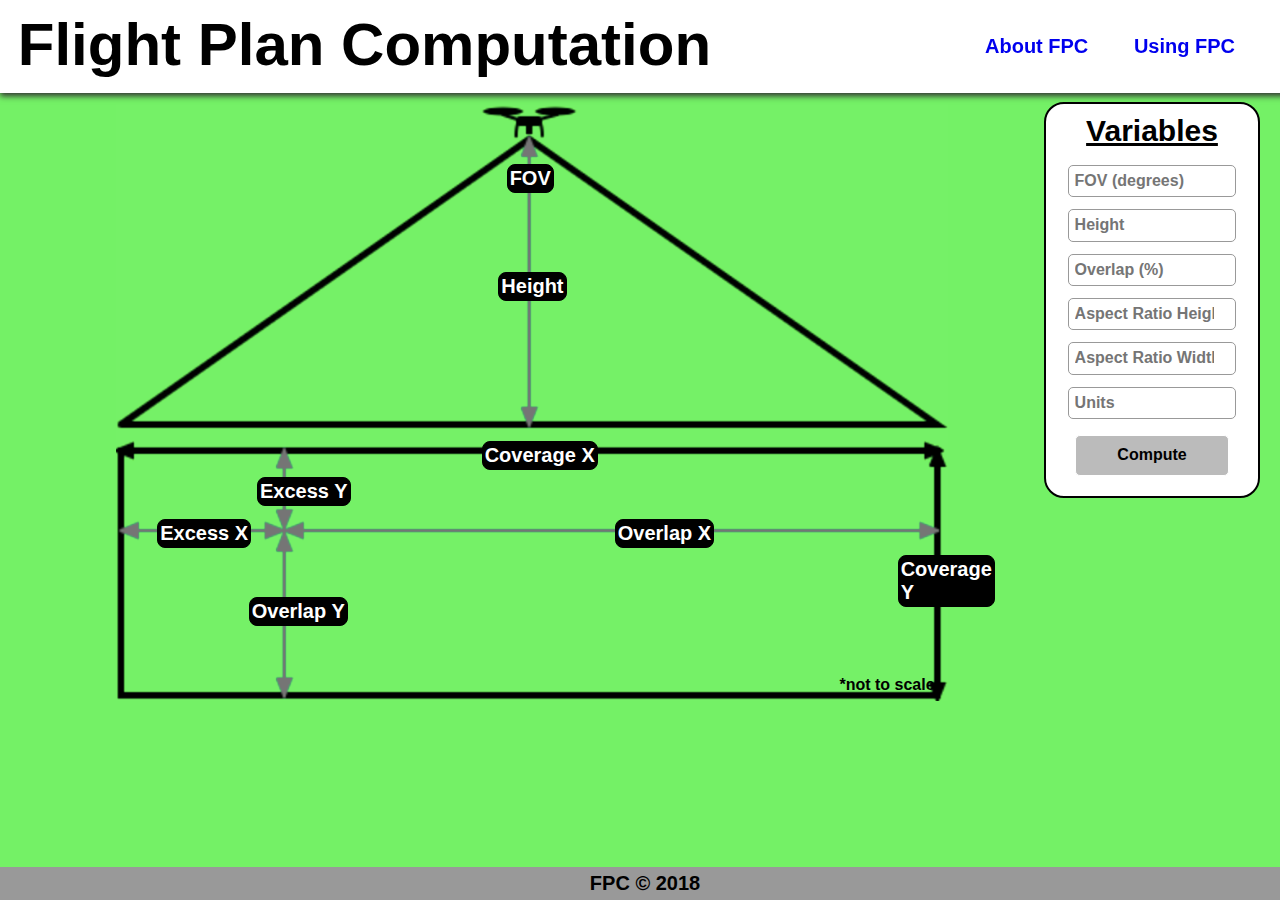
<file: index.html>
<!-- This is the magic color that is the same color as the image background: rgb(0, 255, 100)-->

<!--
Beta test suggestions
-->

<!DOCTYPE html>  <!-- Debugged 01/18/19  fuzzy finder, command T -->
<html lang="en" dir="ltr">
  <head>
    <meta charset="utf-8">
    <title>Flight Plan Computation</title>
    <link rel="stylesheet" href="normalize_copy.css">
    <link rel="stylesheet" href="FPC.css">
  </head>

  <body>

    <header class="clearfix">

      <section class="page-top clearfix">

        <section class="page-title">

          <h1>Flight Plan Computation</h1> <!-- title -->

        </section>

        <section class="links">

          <a href="About_FPC.html" target="_blank"> About FPC </a> <!-- links -->
          <a href="Using_FPC.html" target="_blank"> Using FPC </a>

        </section>

      </section>

    </header>

    <main class="clearfix">

      <section class="img-output-text clearfix"> <!-- image and the outputs positioned on the image -->

          <img src="FPC_Visual4.png" alt="green triangle" class="image">

          <span class="outputs" id="FOV">FOV</span> <!-- info outputs -->
          <span class="outputs" id="height">Height</span>
          <span class="outputs" id="horizontal-coverage">Coverage X</span>
          <span class="outputs" id="vertical-coverage">Coverage Y</span>
          <span class="outputs" id="horizontal-overlap">Overlap X</span>
          <span class="outputs" id="vertical-overlap">Overlap Y</span>
          <span class="outputs" id="horizontal-left">Excess X</span>
          <span class="outputs" id="vertical-left">Excess Y</span>
          <span id="not-to-scale">*not to scale</span>

      </section>

      <section class="variables-dock clearfix">

        <h3>Variables</h3>  <!-- form with variable inputs -->

        <section class="variables">

          <form class="input-variables" action="index.html" method="post">

            <input placeholder="FOV (degrees)"         class="input" id="FOV-input"          type="number" name="FOV"> <!-- FOV input -->
            <input placeholder="Height"                class="input" id="height-input"       type="number" name="Height"> <!-- height input -->
            <input placeholder="Overlap (%)"           class="input" id="overlap-input"      type="number" name="Overlap"> <!-- overlap input -->
            <input placeholder="Aspect Ratio Height"   class="input" id="aspectRatioH-input" type="number" name="Aspect Ratio Height"> <!-- image size height input -->
            <input placeholder="Aspect Ratio Width"    class="input" id="aspectRatioW-input" type="number" name="Aspect Ratio Width"> <!-- image size width input -->
            <input placeholder="Units"                 class="input" id="units-input"        type="text"   name="Units"> <!-- units input -->
            <button       onclick="compute()"          class="input" id="compute-button"     type="button" name="button">Compute</button> <!-- the compute button -->
            <!--<input class="input" type="value" name="Top/bottom overlap" placeholder="Top/bottom overlap(%)"> -->

          </form>

        </section>

      </section>

    </main>

    <footer>

      <section class="page-footer">

        <h5 class="copyright"> FPC &copy; 2018 </h5> <!-- copyright -->

      </section>

    </footer>

<!-- This is where the magic happens -->

    <script src="FPC.js"></script>

  </body>

</html>
</file>
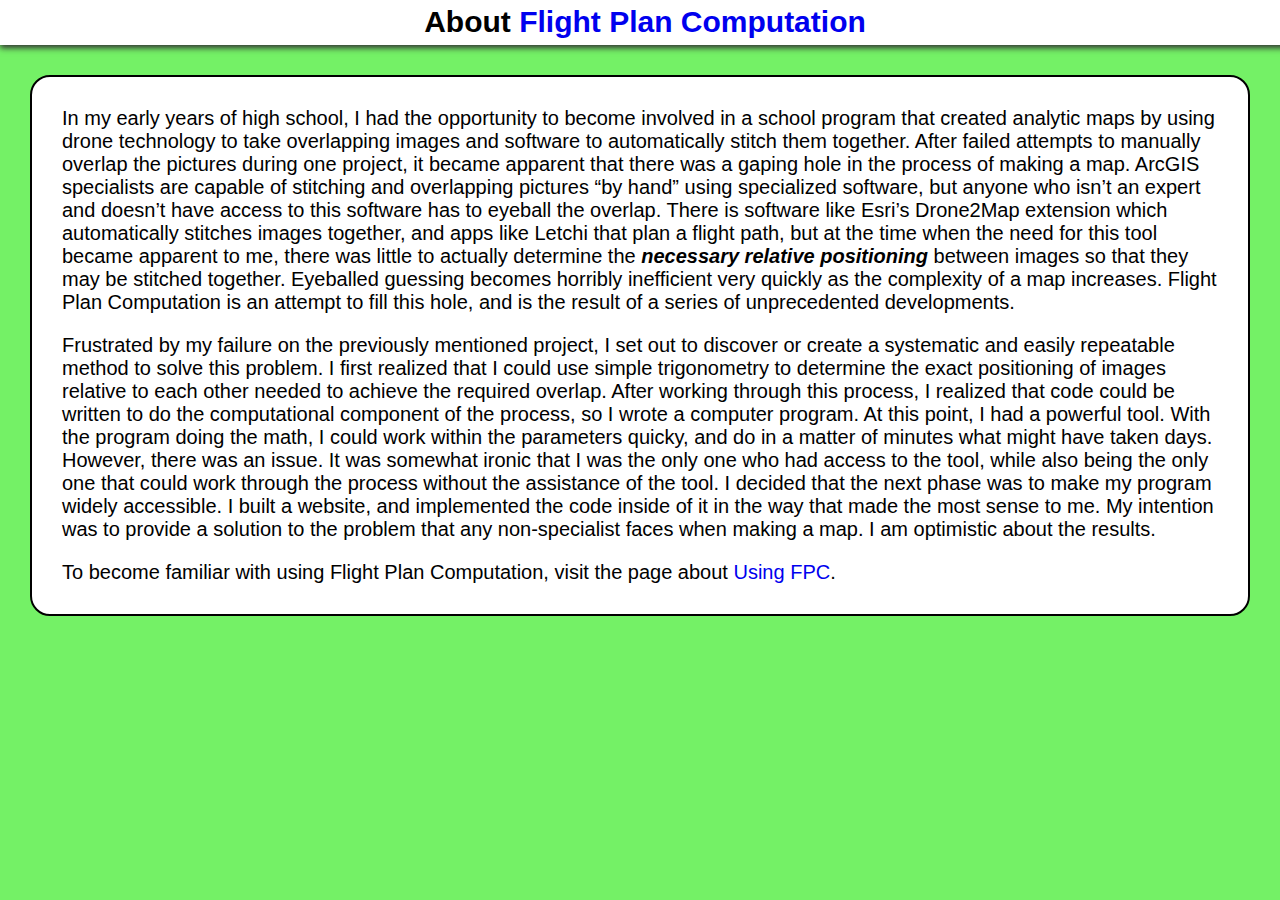
<file: About_FPC.html>
<!DOCTYPE html> <!-- Debugged 01/18/2019 -->
<html lang="en" dir="ltr">
  <head>
    <meta charset="utf-8">
    <title>About FPC</title>
    <link rel="stylesheet" href="normalize_copy.css">
    <link rel="stylesheet" href="FPC.css">
    <style>
      .page-title h1{
        font-size: 30px;
      }
      .page-title{
        float:left;
        padding:5px;
        padding-left: 1%;

        background-color: white;
        padding:5px;
        box-shadow: 0px 3px 6px #333333;
        width: 100%;
      }
    </style>
  </head>
  <body>
    <header class="clearfix">
      <section class="page-title">
        <h1>About <a href="index.html" target="_blank" class="tLink">Flight Plan Computation</a> </h1>
      </section>
    </header>

    <main>
      <section class="para">
        <p>

          In my early years of high school, I had the opportunity to become involved in a school program that created analytic
          maps by using drone technology to take overlapping images and software to automatically stitch them together.
          After failed attempts to manually overlap the pictures during one project, it became apparent that there was
          a gaping hole in the process of making a map. ArcGIS specialists are capable of stitching and overlapping pictures
          “by hand” using specialized software, but anyone who isn’t an expert and doesn’t have access to this software has
          to eyeball the overlap. There is software like Esri’s Drone2Map extension which automatically stitches images
          together, and apps like Letchi that plan a flight path, but at the time when the need for this tool became
          apparent to me, there was little to actually determine the <strong><em>necessary
          relative positioning</em></strong> between images so that they may be stitched together. Eyeballed guessing becomes horribly
          inefficient very quickly as the complexity of a map increases. Flight Plan Computation is an attempt to fill this
          hole, and is the result of a series of unprecedented developments.
        </p>

        <p>
          Frustrated by my failure on the previously mentioned project, I set out to discover or create a systematic and
          easily repeatable method to solve this problem. I first realized that I could use simple trigonometry to
          determine the exact positioning of images relative to each other needed to achieve the required overlap.
          After working through this process, I realized that code could be written to do the computational component
          of the process, so I wrote a computer program. At this point, I had a powerful tool. With the program doing
          the math, I could work within the parameters quicky, and do in a matter of minutes what might have taken days.
          However, there was an issue. It was somewhat ironic that I was the only one who had access to the tool, while also
          being the only one that could work through the process without the assistance of the tool. I decided that
          the next phase was to make my program widely accessible. I built a website, and implemented the code inside of
          it in the way that made the most sense to me. My intention was to provide a solution to the problem that any
          non-specialist faces when making a map. I am optimistic about the results.
        </p>

        <p>
           To become familiar with using Flight Plan Computation, visit the
           page about <a href="Using_FPC.html" target="_blank" class="tLink">Using FPC</a>.
        </p>

      </section>
    </main>

  </body>

</html>
</file>
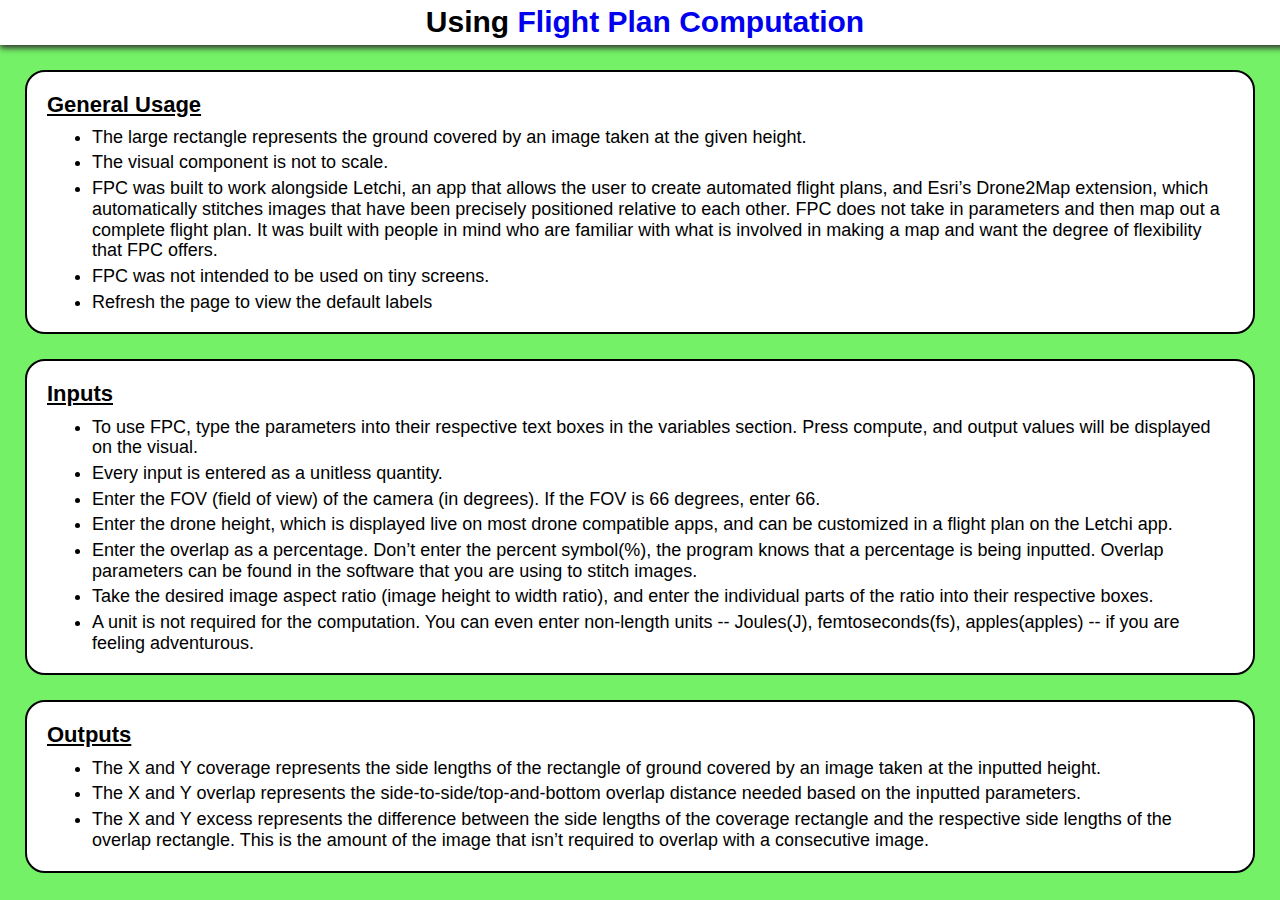
<file: Using_FPC.html>
<!DOCTYPE html> <!-- Debugged 01/18/2019 -->
<html lang="en" dir="ltr">
  <head>
    <meta charset="utf-8">
    <title>Using FPC</title>
    <link rel="stylesheet" href="normalize_copy.css">
    <link rel="stylesheet" href="FPC.css">
    <style>
      .page-title h1{
        font-size: 30px;
      }
      .page-title{
        float:left;
        padding:5px;
        padding-left: 1%;

        background-color: white;
        padding:5px;
        box-shadow: 0px 3px 6px #333333;
        width: 100%;
      }
    </style>
  </head>
  <body>
    <header class="clearfix">
      <section class="page-title">
        <h1>Using <a href="index.html" target="_blank" class="tLink">Flight Plan Computation</a></h1>
      </section>
    </header>

    <main>
      <section>

        <section class="usageSect">
          <h3 class="usageHeader">General Usage</h3>
          <ul class="usageList">
            <li>The large rectangle represents the ground covered by an image taken at the given height.</li>
            <li>The visual component is not to scale.</li>
            <li>FPC was built to work alongside Letchi, an app that allows the user to create automated flight plans,
              and Esri’s Drone2Map extension, which automatically stitches images that have been precisely positioned
              relative to each other. FPC does not take in parameters and then map out a complete flight plan. It was
              built with people in mind who are familiar with what is involved in making a map and want the degree of
              flexibility that FPC offers.</li>
              <li>FPC was not intended to be used on tiny screens. </li>
              <li>Refresh the page to view the default labels</li>
          </ul>
        </section>

        <section class="usageSect">
          <h3 class="usageHeader">Inputs</h3>
          <ul class="usageList">
             <li>To use FPC, type the parameters into their respective text boxes in the variables section.
              Press compute, and output values will be displayed on the visual. </li>
              <li>Every input is entered as a unitless quantity.</li>
             <li>Enter the FOV (field of view) of the camera (in degrees). If the FOV is 66 degrees, enter 66.</li>
             <li>Enter the drone height, which is displayed live on most drone
              compatible apps, and can be customized in a flight plan on the Letchi app.</li>
             <li>Enter the overlap as a percentage. Don’t enter the percent symbol(%), the program knows that a
               percentage is being inputted. Overlap parameters can be found in the software that you are using to stitch images.</li>
             <li>Take the desired image aspect ratio (image height to width ratio), and enter the individual parts of the ratio into their respective boxes.</li>
             <li>A unit is not required for the computation. You can even enter non-length units -- Joules(J),
               femtoseconds(fs), apples(apples) -- if you are feeling adventurous. </li>
          </ul>
        </section>

        <section class="usageSect">
          <h3 class="usageHeader">Outputs</h3>
          <ul class="usageList">
              <li>The X and Y coverage represents the side lengths of the rectangle of ground covered by an
              image taken at the inputted height.</li>
              <li>The X and Y overlap represents the side-to-side/top-and-bottom overlap distance needed based on the inputted parameters.</li>
              <li>The X and Y excess represents the difference between the side lengths of the coverage rectangle
                and the respective side lengths of the overlap rectangle. This is the amount of the image that isn’t required
                to overlap with a consecutive image. </li>
          </ul>
        </section>

      </section>
    </main>

  </body>

</html>
</file>
<file: FPC.css>
/* stylish comment */

.clearfix:after {
   visibility: hidden;
   display: block;
   font-size: 0;
   content: " ";
   clear: both;
   height: 0;
}

.clearfix {
 display: inline-block;
}
/* start commented  backslash hack \*/

* html .clearfix {
 height: 1%;
}

.clearfix {
 display: block;
}
/* close commented backslash hack */

/* non-clearfix stuff below*/

* {
  font-family: arial;
}

body {
  background-color:rgb(116, 241, 102);
  position: relative;
}

                        /* Below is the header styling */

/*
header{
  background-color: white;
  padding:5px;
  box-shadow: 0px 3px 6px #333333;
}
*/

.page-top{
  position: fixed;
  top: 0px;
  left: 0px;
  z-index: 1;

  background-color: white;
  padding:5px;
  box-shadow: 0px 3px 6px #333333;
  width: 100%;
}

.page-title{
  float:left;
  padding:5px;
  padding-left: 1%;

/* This can't be the best way to do this, 370px centers it*/
}

.page-title h1{
  color: black;
  margin:0px;
  text-align: center;
  font-size: 60px;
  font-weight: bold;

}

.links{
  display: inline;
  float: right;
  padding:30px;
}

.links a{
  padding:20px;
  text-decoration: none;
  font-weight: bold;
  font-size: 20px;
}

                          /* Below is the main styling */

.img-output-text{
  top: 25%;
  left: 2%;
  z-index: 0;
  width: 65%;
  position: absolute;
  margin-left: 90px;
  margin-top: -2%;
  margin-bottom: 2%;

}

.image{
  width: 100%;

}

.outputs{
  font-family: arial;
  font-weight: bold;
  color:#fff;
  font-size: 20px;

  background-color: black;
  border: 1px solid black;
  border-radius: 8px;
  padding: 2px;

}

#FOV{
  position: absolute;
  top: 10%;
  left: 47%;
}

#height{
  position: absolute;
  top: 28%;
  left: 46%;
}

#horizontal-coverage{
  position: absolute;
  top: 56%;
  left: 44%;
}

#vertical-coverage{
  position: absolute;
  top: 75%;
  left: 94%;
}

#horizontal-overlap{
  position: absolute;
  top: 69%;
  left: 60%;
}

#vertical-overlap{
  position: absolute;
  top: 82%;
  left: 16%;
}

#horizontal-left{
  position: absolute;
  top: 69%;
  left: 5%;
}

#vertical-left{
  position: absolute;
  top: 62%;
  left: 17%;
}

#not-to-scale{
  position: absolute;
  top: 95%;
  left: 87%;
  font-weight: bold;
  width: 100px;
  color: #000;
}

.variables-dock{
  background-color: white;
  float: right;
  padding:10px;
  border: 2px solid black;
  border-radius: 20px;
  margin:20px;
  width:15%;
  margin-top: 8%;
}

.variables-dock h3{
  margin:0px;
  text-align: center;
  font-size: 30px;
  text-decoration: underline;
}

.input-variables{
  margin: 0px;
  padding: 10px;
  text-align: center;
}

.input{
  margin: 6px auto;
  padding: 6px;
  font-family: arial;
  font-weight: bold;
  border: 1px solid #999;
  border-radius: 5px;
  width: 90%;

}

#compute-button{
  margin-top: 10px;
  margin-bottom: 0px;
  padding:10px;
  border: 1px solid white;
  border-radius: 5px;
  background-color: #bbb;
  font-family: arial;
  font-weight: bold;
}

                      /* Below is the footer styling */

.page-footer{
  padding:5px;
  background-color: #999;
  width: 100%;

  position: fixed;
  bottom: 0px;
  left: 0px;

}

.page-footer h5{
  text-align: center;
  margin:0px auto;
  font-size: 20px;
  color:black;
}

                /* Below is the 'about' page styling */

.para{
  margin: 30px;
  padding:10px;
  background-color: #fff;
  border: solid 2px #000;
  border-radius: 20px;
}

.para p{
margin: 20px;
  font-size: 20px;
}

.tLink{
  text-decoration: none;
}

          /* Below is the 'usage' page styling */

.usageSect{
  padding: 10px;
  margin: 25px;
  background-color: #fff;
  border: solid 2px #000;
  border-radius: 20px;
}

.usageHeader{
  text-decoration: underline;
  font-size: 22px;
  margin: 10px;
}

.usageList{
  margin: 10px;
}

.usageList li{
  font-size: 18px;
  margin: 5px;
}
</file>
